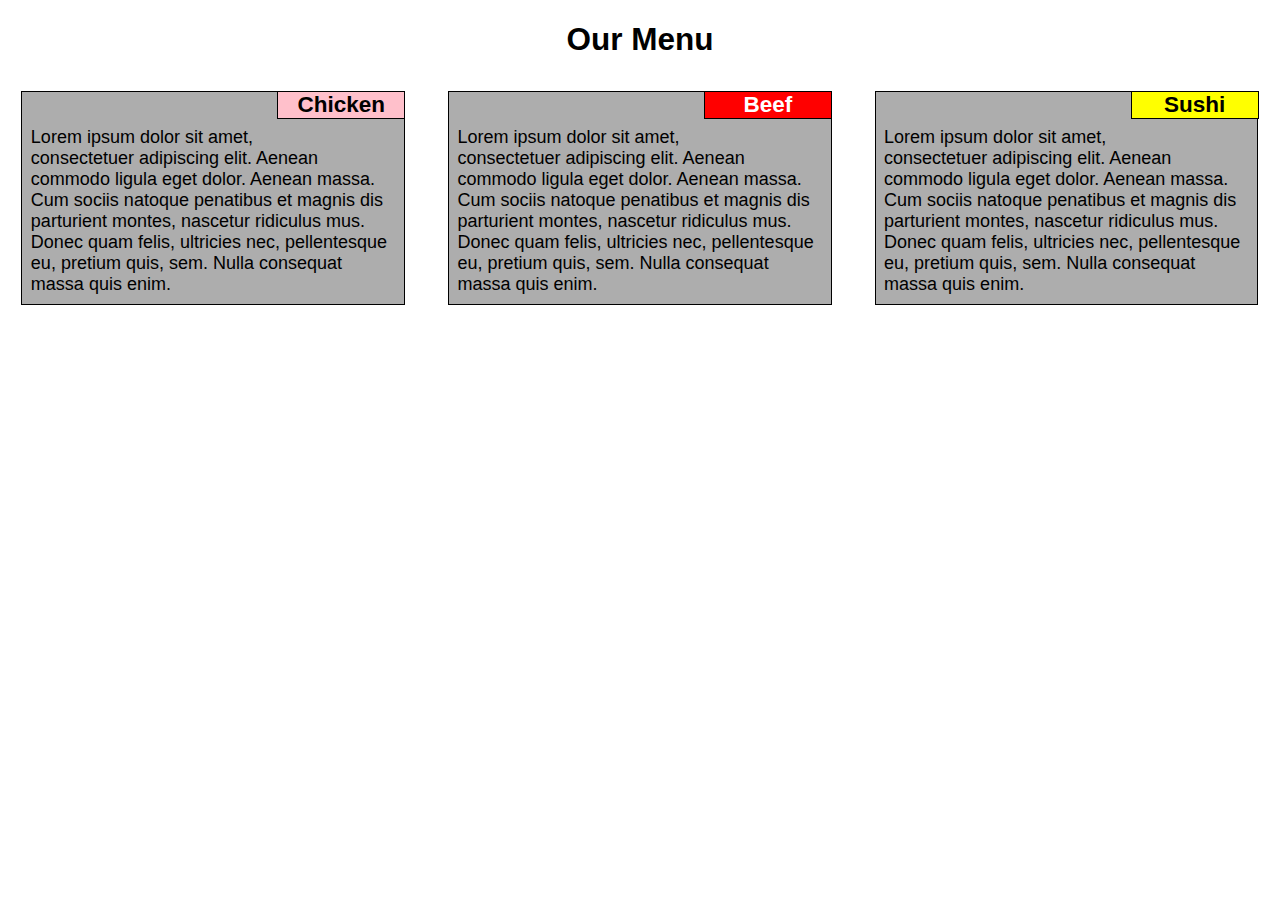
<file: Assignments/module-2/index.html>
<!DOCTYPE html>
<html lang="en">

<head>
<title>Responsive Layout</title>
<meta charset="utf-8">
<meta name="viewport" content="width=device-width, initial-scale=1">
<link rel="stylesheet" type="text/css" href="style.css">

</head>
<body>
<h1>Our Menu</h1>

<div class="box">
  <div class="col-lg-4 col-md-6 col-sm-12">
    <p class="title title1">Chicken</p>
    <p class="content">Lorem ipsum dolor sit amet, consectetuer adipiscing elit. Aenean commodo ligula eget dolor. Aenean massa. Cum sociis natoque penatibus et magnis dis parturient montes, nascetur ridiculus mus. Donec quam felis, ultricies nec, pellentesque eu, pretium quis, sem. Nulla consequat massa quis enim.
    </p>
  </div>
  
  <div class="col-lg-4 col-md-6 col-sm-12">
    <p class="title title2">Beef</p>
    <p class="content">Lorem ipsum dolor sit amet, consectetuer adipiscing elit. Aenean commodo ligula eget dolor. Aenean massa. Cum sociis natoque penatibus et magnis dis parturient montes, nascetur ridiculus mus. Donec quam felis, ultricies nec, pellentesque eu, pretium quis, sem. Nulla consequat massa quis enim.
    </p>
  </div>
  
  <div class="col-lg-4 col-md-12 col-sm-12">
    <p class="title title3">Sushi</p>
    <p class="content">Lorem ipsum dolor sit amet, consectetuer adipiscing elit. Aenean commodo ligula eget dolor. Aenean massa. Cum sociis natoque penatibus et magnis dis parturient montes, nascetur ridiculus mus. Donec quam felis, ultricies nec, pellentesque eu, pretium quis, sem. Nulla consequat massa quis enim.
    </p>
  </div>
</div>

</body>
</html>
</file>
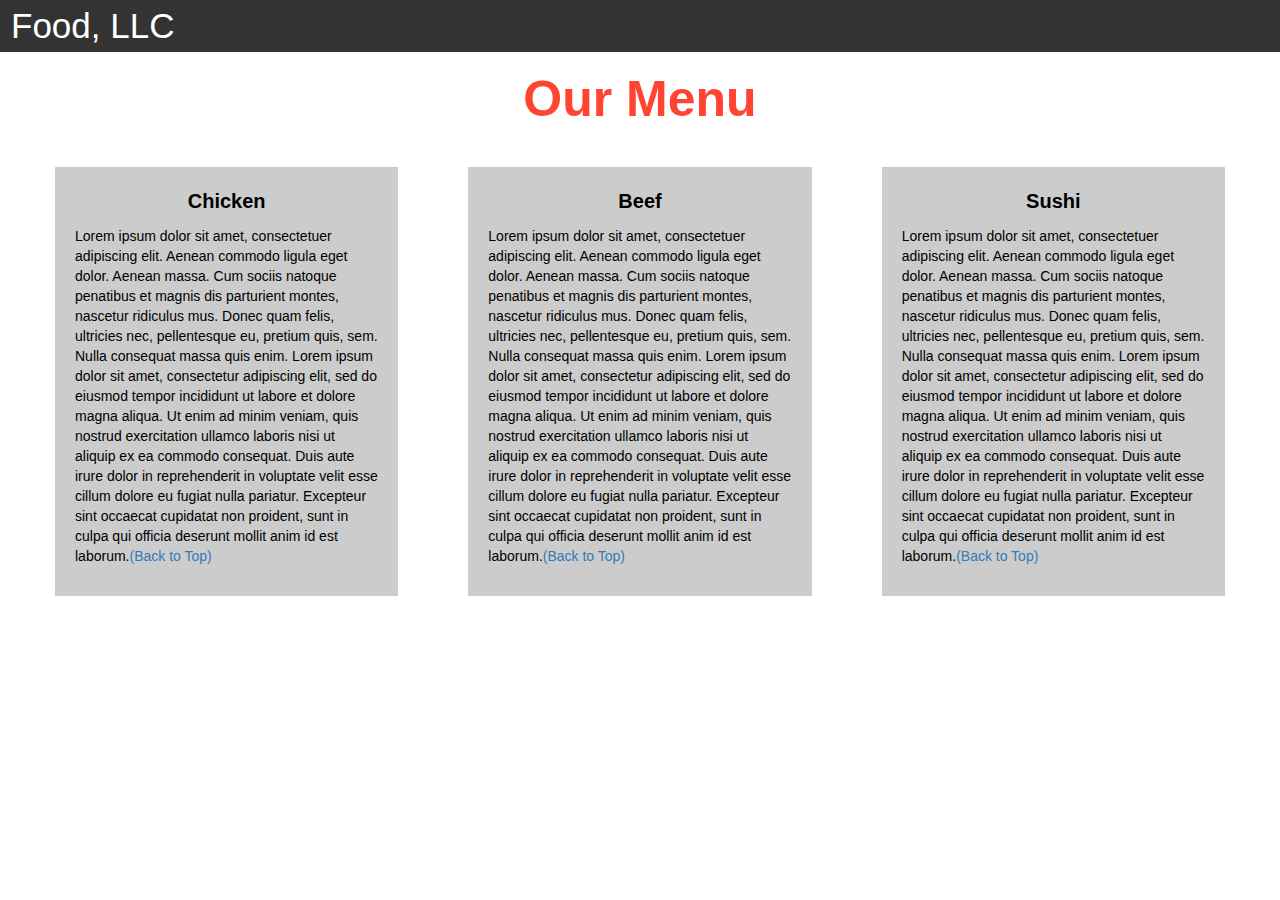
<file: Assignments/module-3/index.html>
<!DOCTYPE html>
<html>
<head>

<title>Module 3</title>

  <meta name="viewport" content="width=device-width, initial-scale=1">
  <link rel="stylesheet" href="https://maxcdn.bootstrapcdn.com/bootstrap/3.3.7/css/bootstrap.min.css">
  <script src="https://ajax.googleapis.com/ajax/libs/jquery/3.3.1/jquery.min.js"></script>
  <script src="https://maxcdn.bootstrapcdn.com/bootstrap/3.3.7/js/bootstrap.min.js"></script>

</head>

<meta name="viewport" content="width=device-width, initial-scale=1">
<link rel="stylesheet" type="text/css" href="style.css">


<body>


<nav class="navbar" id="top">
  <div class="container-fluid">

    <div class="navbar-header">
      <button type="button" class="navbar-toggle" data-toggle="collapse" data-target="#myNavbar">
        <span class="icon-bar"></span>
        <span class="icon-bar"></span>
        <span class="icon-bar"></span> 
      </button>
      <a class="navbar-brand" href="#">Food, LLC</a>
    </div>

    <div class="collapse" id="myNavbar">
      <ul class="nav navbar-nav visible-xs">
        <li><a class="menu-item" href="#">Chicken</a></li>
        <li><a class="menu-item" href="#">Beef</a></li> 
        <li><a class="menu-item" href="#">Sushi</a></li> 
      </ul>
    </div>

  </div>
</nav>

<h1 class="main-title">Our Menu</h1>


<div class="row">

  <div class="col-lg-4 col-md-6 col-sm-12">
    <div class="content-box">
      <p class="item-name">Chicken</p>
      <p>Lorem ipsum dolor sit amet, consectetuer adipiscing elit. Aenean commodo ligula eget dolor. Aenean massa. Cum sociis natoque penatibus et magnis dis parturient montes, nascetur ridiculus mus. Donec quam felis, ultricies nec, pellentesque eu, pretium quis, sem. Nulla consequat massa quis enim. Lorem ipsum dolor sit amet, consectetur adipiscing elit, sed do eiusmod tempor incididunt ut labore et dolore magna aliqua. Ut enim ad minim veniam, quis nostrud exercitation ullamco laboris nisi ut aliquip ex ea commodo consequat. Duis aute irure dolor in reprehenderit in voluptate velit esse cillum dolore eu fugiat nulla pariatur. Excepteur sint occaecat cupidatat non proident, sunt in culpa qui officia deserunt mollit anim id est laborum.<a href="#top">(Back to Top)</a></p>
    </div>
  </div>

  <div class="col-lg-4 col-md-6 col-sm-12">
    <div class="content-box">
      <p class="item-name">Beef</p>
      <p>Lorem ipsum dolor sit amet, consectetuer adipiscing elit. Aenean commodo ligula eget dolor. Aenean massa. Cum sociis natoque penatibus et magnis dis parturient montes, nascetur ridiculus mus. Donec quam felis, ultricies nec, pellentesque eu, pretium quis, sem. Nulla consequat massa quis enim. Lorem ipsum dolor sit amet, consectetur adipiscing elit, sed do eiusmod tempor incididunt ut labore et dolore magna aliqua. Ut enim ad minim veniam, quis nostrud exercitation ullamco laboris nisi ut aliquip ex ea commodo consequat. Duis aute irure dolor in reprehenderit in voluptate velit esse cillum dolore eu fugiat nulla pariatur. Excepteur sint occaecat cupidatat non proident, sunt in culpa qui officia deserunt mollit anim id est laborum.<a href="#top">(Back to Top)</a></p>
    </div>
  </div>


  <div class="col-lg-4 col-md-12 col-sm-12">
    <div class="content-box">
      <p class="item-name">Sushi</p>
      <p>Lorem ipsum dolor sit amet, consectetuer adipiscing elit. Aenean commodo ligula eget dolor. Aenean massa. Cum sociis natoque penatibus et magnis dis parturient montes, nascetur ridiculus mus. Donec quam felis, ultricies nec, pellentesque eu, pretium quis, sem. Nulla consequat massa quis enim. Lorem ipsum dolor sit amet, consectetur adipiscing elit, sed do eiusmod tempor incididunt ut labore et dolore magna aliqua. Ut enim ad minim veniam, quis nostrud exercitation ullamco laboris nisi ut aliquip ex ea commodo consequat. Duis aute irure dolor in reprehenderit in voluptate velit esse cillum dolore eu fugiat nulla pariatur. Excepteur sint occaecat cupidatat non proident, sunt in culpa qui officia deserunt mollit anim id est laborum.<a href="#top">(Back to Top)</a></p>
    </div>
  </div>

</div>


</body>
</html>
</file>
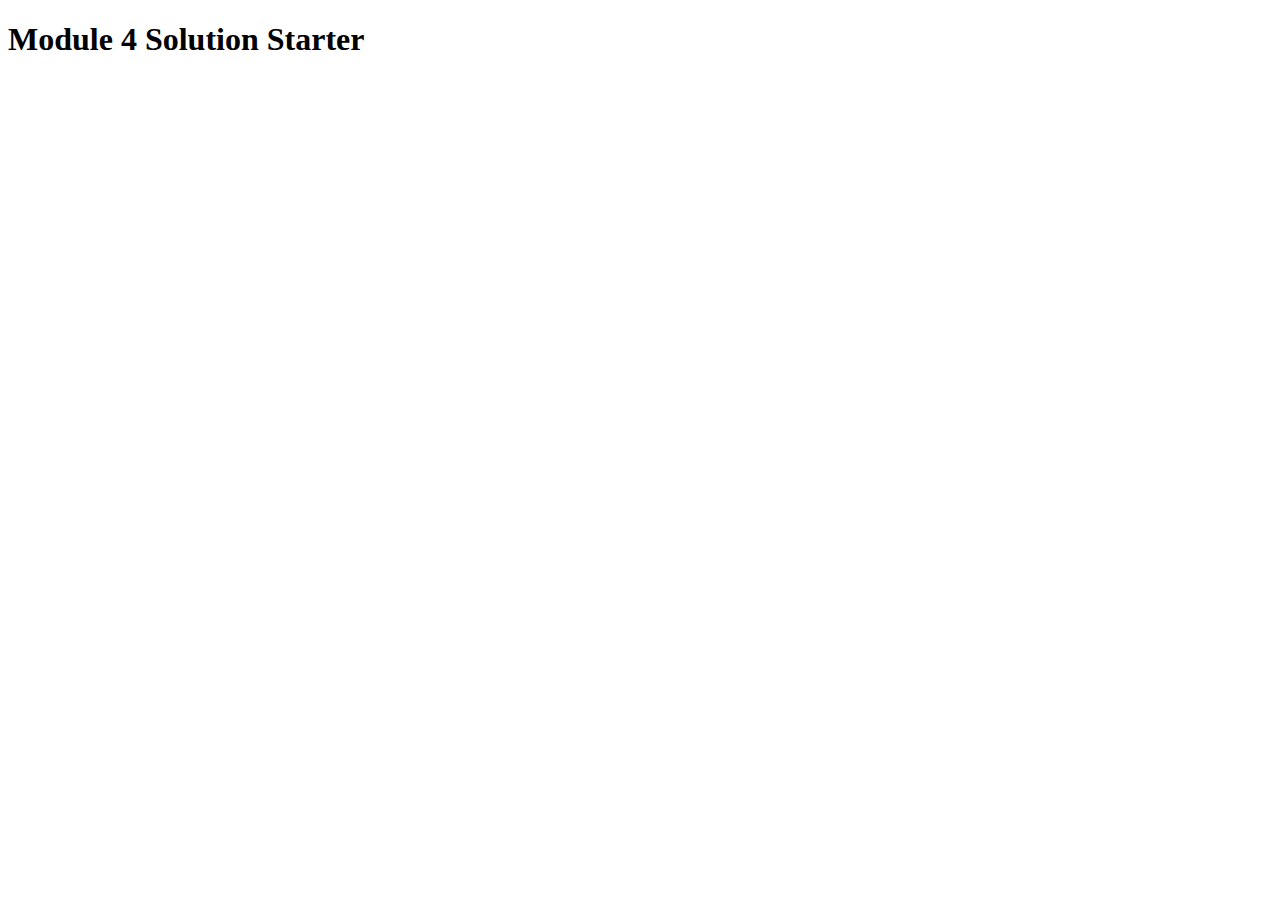
<file: Assignments/module-4/index.html>
<!DOCTYPE html>
<html>
<head>
  <meta charset="utf-8">
  <title>Module 4 Solution Starter</title>
  <script src="SpeakHello.js"></script>
  <script src="SpeakGoodBye.js"></script>
  <script src="script.js"></script>
</head>
<body>
  <h1>Module 4 Solution Starter</h1>
</body>
</html>
</file>
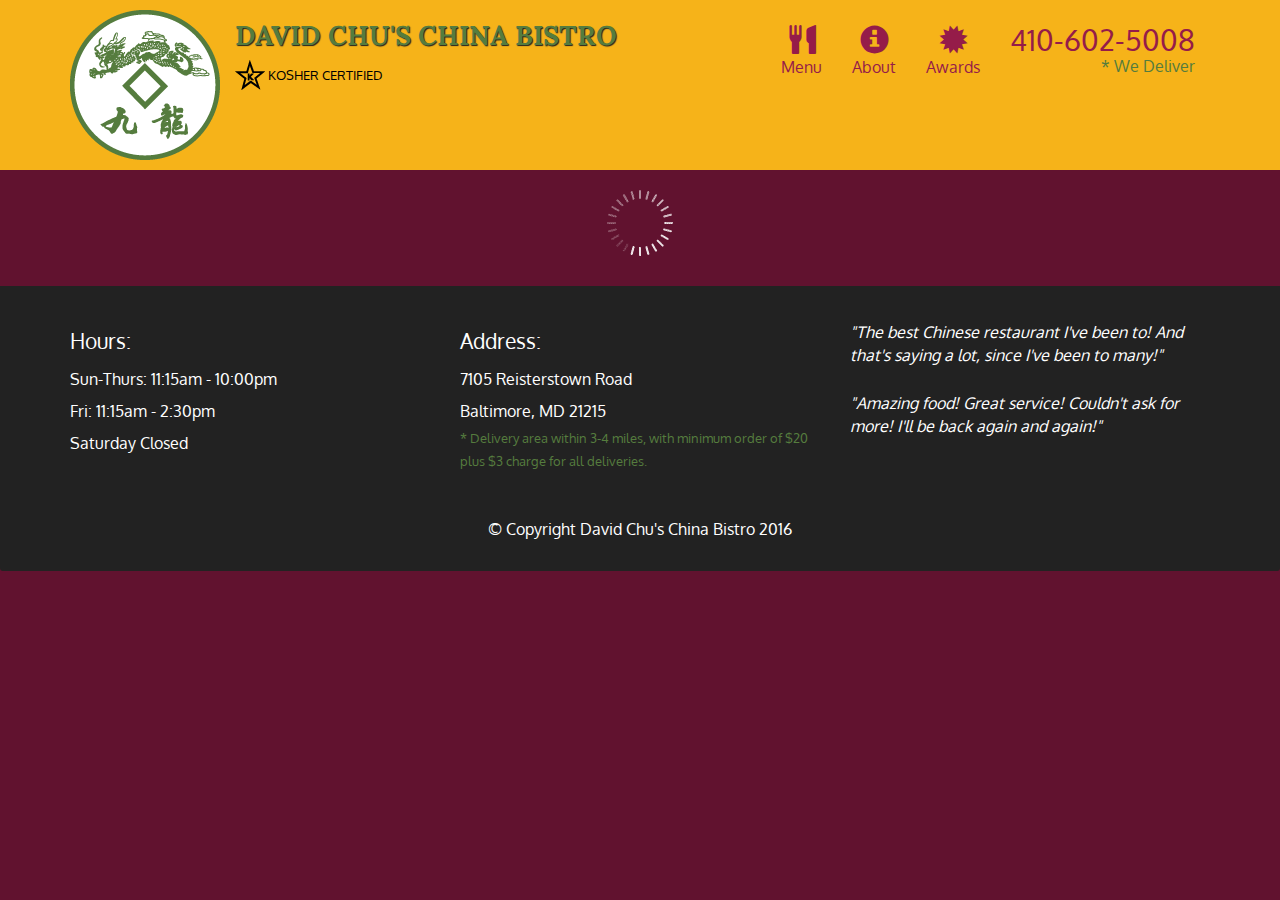
<file: Assignments/module-5/index.html>
<!doctype html>
<html lang="en">
  <head>
    <meta charset="utf-8">
    <meta http-equiv="X-UA-Compatible" content="IE=edge">
    <meta name="viewport" content="width=device-width, initial-scale=1">
    <title>David Chu's China Bistro</title>
    <link rel="stylesheet" href="css/bootstrap.min.css">
    <link rel="stylesheet" href="css/styles.css">
    <link href='https://fonts.googleapis.com/css?family=Oxygen:400,300,700' rel='stylesheet' type='text/css'>
    <link href='https://fonts.googleapis.com/css?family=Lora' rel='stylesheet' type='text/css'>
  </head>
<body>
  <header>
    <nav id="header-nav" class="navbar navbar-default">
      <div class="container">
        <div class="navbar-header">
          <a href="index.html" class="pull-left visible-md visible-lg">
            <div id="logo-img" alt="Logo image"></div>
          </a>

          <div class="navbar-brand">
            <a href="index.html"><h1>David Chu's China Bistro</h1></a>
            <p>
              <img src="images/star-k-logo.png" alt="Kosher certification">
              <span>Kosher Certified</span>
            </p>
          </div>

          <button id="navbarToggle" type="button" class="navbar-toggle collapsed" data-toggle="collapse" data-target="#collapsable-nav" aria-expanded="false">
            <span class="sr-only">Toggle navigation</span>
            <span class="icon-bar"></span>
            <span class="icon-bar"></span>
            <span class="icon-bar"></span>
          </button>
        </div>
        
        <div id="collapsable-nav" class="collapse navbar-collapse">
           <ul id="nav-list" class="nav navbar-nav navbar-right">
            <li id="navHomeButton" class="visible-xs active">
              <a href="index.html">
                <span class="glyphicon glyphicon-home"></span> Home</a>
            </li>
            <li id="navMenuButton">
              <a href="#" onclick="$dc.loadMenuCategories();">
                <span class="glyphicon glyphicon-cutlery"></span><br class="hidden-xs"> Menu</a>
            </li>
            <li>
              <a href="#">
                <span class="glyphicon glyphicon-info-sign"></span><br class="hidden-xs"> About</a>
            </li>
            <li>
              <a href="#">
                <span class="glyphicon glyphicon-certificate"></span><br class="hidden-xs"> Awards</a>
            </li>
            <li id="phone" class="hidden-xs">
              <a href="tel:410-602-5008">
                <span>410-602-5008</span></a><div>* We Deliver</div>
            </li>
          </ul><!-- #nav-list -->
        </div><!-- .collapse .navbar-collapse -->
      </div><!-- .container -->
    </nav><!-- #header-nav -->
  </header>

  <div id="call-btn" class="visible-xs">
    <a class="btn" href="tel:410-602-5008">
    <span class="glyphicon glyphicon-earphone"></span>
    410-602-5008
    </a>
  </div>
  <div id="xs-deliver" class="text-center visible-xs">* We Deliver</div>

  <div id="main-content" class="container"></div>

  <footer class="panel-footer">
    <div class="container">
      <div class="row">
        <section id="hours" class="col-sm-4">
          <span>Hours:</span><br>
          Sun-Thurs: 11:15am - 10:00pm<br>
          Fri: 11:15am - 2:30pm<br>
          Saturday Closed
          <hr class="visible-xs">
        </section>
        <section id="address" class="col-sm-4">
          <span>Address:</span><br>
          7105 Reisterstown Road<br>
          Baltimore, MD 21215
          <p>* Delivery area within 3-4 miles, with minimum order of $20 plus $3 charge for all deliveries.</p>
          <hr class="visible-xs">
        </section>
        <section id="testimonials" class="col-sm-4">
          <p>"The best Chinese restaurant I've been to! And that's saying a lot, since I've been to many!"</p>
          <p>"Amazing food! Great service! Couldn't ask for more! I'll be back again and again!"</p>
        </section>
      </div>
      <div class="text-center">&copy; Copyright David Chu's China Bistro 2016</div>
    </div>
  </footer>

  <!-- jQuery (Bootstrap JS plugins depend on it) -->
  <script src="js/jquery-2.1.4.min.js"></script>
  <script src="js/bootstrap.min.js"></script>
  <script src="js/ajax-utils.js"></script>
  <script src="js/script.js"></script>
</body>
</html>
</file>
<file: Assignments/module-2/style.css>
/********** Base styles **********/
* {
  box-sizing: border-box;
}

body{
  margin: 0;
  padding: 0;
  font-family: "Comic Sans MS", cursive, sans-serif;
  font-size: 18px;
}

h1 {
  margin-bottom: 15px;
  text-align: center;
  color: black;
  font-size: 1.75em;
}

.title {
  border: 1px solid black;
  font-size: 1.25em;
  font-weight: bold;
  margin-right: 5%;
  margin-top: 18px;
  width: 30%;
  text-align: center;
  float: right;
}

.title1 {
  background-color: pink;
}

.title2 {
  background-color: red;
  color: white;
}

.title3 {
  background-color: yellow;
}

.content {
  border: 1px solid black;
  background-color: #ADADAD;
  width: 90%;
  height: auto;
  margin-right: auto;
  margin-left: auto;
  color: black;
  padding: 2%;
  padding-top: 35px;
}

.box {
  width: 100%;
  overflow: none;
}

/********** Large devices only: Desktop **********/
@media (min-width: 992px) {
  .col-lg-4 {
  	float: left;
    width: 33.33%;
  }
}

/********** Medium devices only: Tablet **********/
@media (min-width: 768px) and (max-width: 991px) {
  .col-md-6,.col-md-12 {
    float: left;
  }
  .col-md-6 {
    width: 50%;
  }
  .col-md-12 {
    margin-left: -2.8%;
    width: 105.5%;
  }
  .title3 {
    width: 14%;
  }
}

/********** Small devices only: Mobile **********/
@media (min-width: 0px) and (max-width: 767px) {
  .col-sm-12 {
    width: 100%;
    float: left;
  }
}
</file>
<file: Assignments/module-3/style.css>
.container-fluid{
	margin: 0;
	padding: 0;
}

.navbar{
	border-radius: 0px;
	background-color: rgba(0,0,0,0.8);
}

.navbar-brand{
	font-size: 35px;
	color: white;
	padding-left: 25px;
}

.navbar-brand:hover{
	color: white;
}

.nav{
	margin: 0;
	padding: 0;
}

.navbar-nav{
	font-size: 25px;
	text-align: center;
	margin: 0;
	padding: 0;
}

.navbar-toggle{
	border: 2px solid white;
	margin-right: 25px;
}

.icon-bar{
	background-color: white;
}


.main-title{
	margin-bottom: 15px;
	text-align: center;
	color: #ff4532;
	font-size: 50px;
	font-family: "Comic Sans MS", cursive, sans-serif;
	font-weight: bold;
}

li{
	box-sizing: border-box;
	width: 100%;
}

.menu-item{
	padding: 0;
	margin: 0;
	width: 100%;
	background-color: white;
	border-bottom: 1px solid black;
	color: black;
	display: block;
}

.menu-item:hover{
	background-color: rgba(0,0,0,0.9);
	color: rgba(0,0,0,0.4);
}



.row{
	margin: 20px;
}

.content-box{
	margin: 20px;
	width: auto;
	height: auto;
	color: black;
	background-color: rgba(0,0,0,0.2);
	font-family: "Comic Sans MS", cursive, sans-serif;
	padding: 20px;
}

.item-name{
	text-align: center;
	font-size: 20px;
	font-weight: bold;
}

#top{

}
</file>
<file: Assignments/module-5/css/styles.css>
body {
  font-size: 16px;
  color: #fff;
  background-color: #61122f;
  font-family: 'Oxygen', sans-serif;
}

/** HEADER **/
#header-nav {
  background-color: #f6b319;
  border-radius: 0;
  border: 0;
}

#logo-img {
  background: url('../images/restaurant-logo_large.png') no-repeat;
  width: 150px;
  height: 150px;
  margin: 10px 15px 10px 0;
}

.navbar-brand {
  padding-top: 25px;
}
.navbar-brand h1 { /* Restaurant name */
  font-family: 'Lora', serif;
  color: #557c3e;
  font-size: 1.5em;
  text-transform: uppercase;
  font-weight: bold;
  text-shadow: 1px 1px 1px #222;
  margin-top: 0;
  margin-bottom: 0;
  line-height: .75;
}
.navbar-brand a:hover, .navbar-brand a:focus {
  text-decoration: none;
}
.navbar-brand p { /* Kosher cert */
  color: #000;
  text-transform: uppercase;
  font-size: .7em;
  margin-top: 15px;
}
.navbar-brand p span { /* Star-K */
  vertical-align: middle;
}

#nav-list {
  margin-top: 10px;
}
#nav-list a {
  color: #951C49;
  text-align: center;
}
#nav-list a:hover {
  background: #E7E7E7;
}
#nav-list a span {
  font-size: 1.8em;
}

#phone {
  margin-top: 5px;
}
#phone a { /* Phone number */
  text-align: right;
  padding-bottom: 0;
}
#phone div { /* We Deliver */
  color: #557c3e;
  text-align: right;
  padding-right: 15px;
}

.navbar-header button.navbar-toggle, .navbar-header .icon-bar {
  border: 1px solid #61122f;
}
.navbar-header button.navbar-toggle {
  clear: both;
  margin-top: -30px;
}
/* END HEADER */

/* FOOTER */
.panel-footer {
  margin-top: 30px;
  padding-top: 35px;
  padding-bottom: 30px;
  background-color: #222;
  border-top: 0;
}
.panel-footer div.row {
  margin-bottom: 35px;
}
#hours, #address {
  line-height: 2;
}
#hours > span, #address > span {
  font-size: 1.3em;
}
#address p {
  color: #557c3e;
  font-size: .8em;
  line-height: 1.8;
}
#testimonials {
  font-style: italic;
}
#testimonials p:nth-child(2) {
  margin-top: 25px;
}
/* END FOOTER */



/* HOME PAGE */
.container .jumbotron {
  box-shadow: 0 0 50px #3F0C1F;
  border: 2px solid #3F0C1F;
}

#menu-tile, #specials-tile, #map-tile {
  height: 250px;
  width: 100%;
  margin-bottom: 15px;
  position: relative;
  border: 2px solid #3F0C1F;
  overflow: hidden;
}
#menu-tile:hover, #specials-tile:hover, #map-tile:hover {
  box-shadow: 0 1px 5px 1px #cccccc;
}
#menu-tile {
  background: url('../images/menu-tile.jpg') no-repeat;
  background-position: center;
}
#specials-tile {
  background: url('../images/specials-tile.jpg') no-repeat;
  background-position: center;
}
#menu-tile span, #specials-tile span, #map-tile span {
  position: absolute;
  bottom: 0;
  right: 0;
  width: 100%;
  text-align: center;
  font-size: 1.6em;
  text-transform: uppercase;
  background-color: #000;
  color: #fff;
  opacity: .8;
}
/* END HOME PAGE */

/* MENU CATEGORIES PAGE */
.category-tile { 
  position: relative;
  border: 2px solid #3F0C1F;
  overflow: hidden;
  width: 200px;
  height: 200px;
  margin: 0 auto 15px;
}
.category-tile span {
  position: absolute;
  bottom: 0;
  right: 0;
  width: 100%;
  text-align: center;
  font-size: 1.2em;
  text-transform: uppercase;
  background-color: #000;
  color: #fff;
  opacity: .8;
}
.category-tile:hover {
  box-shadow: 0 1px 5px 1px #cccccc;
}

#menu-categories-title + div {
  margin-bottom: 50px;
}
/* END MENU CATEGORIES PAGE */

/* SINGLE CATEGORY PAGE */
.menu-item-tile {
  margin-bottom: 25px;
}
.menu-item-tile hr {
  width: 80%;
}
.menu-item-tile .menu-item-price {
  font-size: 1.1em;
  text-align: right;
  margin-top: -15px;
  margin-right: -15px;
}
.menu-item-tile .menu-item-price span {
  font-size: .6em;
}
.menu-item-photo {
  position: relative;
  border: 2px solid #3F0C1F; 
  overflow: hidden;
  padding: 0;
  margin-right: -15px;
  margin-left: auto;
  margin-bottom: 20px;
  max-width: 250px;
}
.menu-item-photo div {
  position: absolute;
  bottom: 0;
  right: 0;
  width: 80px;
  background-color: #557c3e;
  text-align: center;
}
.menu-item-description {
  padding-right: 30px;
}
h3.menu-item-title {
  margin: 0 0 10px;
}
.menu-item-details {
  font-size: .9em;
  font-style: italic;
}
/* END SINGLE CATEGORY PAGE */


/********** Large devices only **********/
@media (min-width: 1200px) {
  .container .jumbotron {
    background: url('../images/jumbotron_1200.jpg') no-repeat;
    height: 675px;
  }
}

/********** Medium devices only **********/
@media (min-width: 992px) and (max-width: 1199px) {
  /* Header */
  #logo-img {
    background: url('../images/restaurant-logo_medium.png') no-repeat;
    width: 100px;
    height: 100px;
    margin: 5px 5px 5px 0;
  }
  /* End Header */

  /* Home Page */
  .container .jumbotron {
    background: url('../images/jumbotron_992.jpg') no-repeat;
    height: 558px;
  }
  /* End Home Page */
}

/********** Small devices only **********/
@media (min-width: 768px) and (max-width: 991px) {
  /* Home Page */
  .container .jumbotron {
    background: url('../images/jumbotron_768.jpg') no-repeat;
    height: 432px;
  }
  /* End Home Page */
}

/********** Extra small devices only **********/
@media (max-width: 767px) {
  /* Header */
  .navbar-brand {
    padding-top: 10px;
    height: 80px;
  }
  .navbar-brand h1 { /* Restaurant name */
    padding-top: 10px;
    font-size: 5vw; /* 1vw = 1% of viewport width */
  }
  .navbar-brand p { /* Kosher cert */
    font-size: .6em;
    margin-top: 12px;
  }
  .navbar-brand p img { /* Star-K */
    height: 20px;
  }

  #collapsable-nav a { /* Collapsed nav menu text */
    font-size: 1.2em;
  }
  #collapsable-nav a span { /* Collapsed nav menu glyph */
    font-size: 1em;
    margin-right: 5px;
  }

  #call-btn > a {
    font-size: 1.5em;
    display: block;
    margin: 0 20px;
    padding: 10px;
    border: 2px solid #fff;
    background-color: #f6b319;
    color: #951c49;
  }
  #xs-deliver {
    margin-top: 5px;
    font-size: .7em;
    letter-spacing: .1em;
    text-transform: uppercase;
  }
  /* End Header */

  /* Footer */
  .panel-footer section {
    margin-bottom: 30px;
    text-align: center;
  }
  .panel-footer section:nth-child(3) {
    margin-bottom: 0; /* margin already exists on the whole row */
  }
  .panel-footer section hr {
    width: 50%;
  }
  /* End Footer */

  /* Home Page */
  .container .jumbotron {
    margin-top: 30px;
    padding: 0;
  }
  #menu-tile, #specials-tile {
    width: 360px;
    margin: 0 auto 15px;
  }

  .menu-item-photo {
    margin-right: auto;
  }
  .menu-item-tile .menu-item-price {
    text-align: center;
  }
  .menu-item-description {
    text-align: center;;
  }
}


/********** Super extra small devices Only :-) (e.g., iPhone 4) **********/
@media (max-width: 479px) {
  /* Header */
  .navbar-brand h1 { /* Restaurant name */
    padding-top: 5px;
    font-size: 6vw;
  }
  /* End Header */
  
  /* Home page */
  #menu-tile, #specials-tile {
    width: 280px;
    margin: 0 auto 15px;
  }

  .col-xxs-12 {
    position: relative;
    min-height: 1px;
    padding-right: 15px;
    padding-left: 15px;
    float: left;
    width: 100%;
  }
}
</file>
